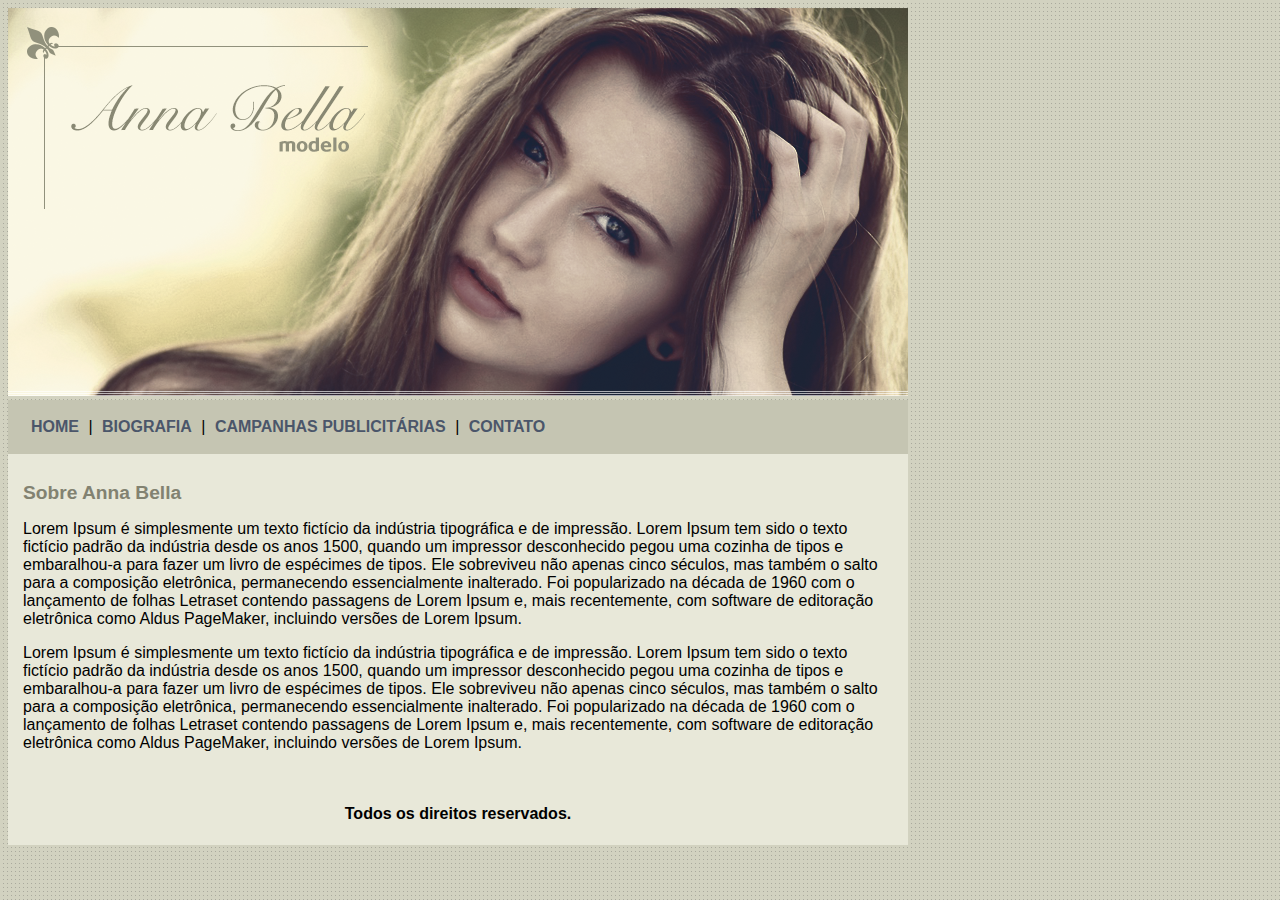
<file: index.html>
<!DOCTYPE html>
<html>
<head>
	<meta charset="utf-8">
	<meta name="viewport" content="width=device-width, initial-scale=1">
	<title>Anna Bella Oficial</title>
	<link rel="stylesheet" type="text/css" href="stylo.css">
</head>
<body>
	<div id="principal">

		<img src="imagem/capa.png">

		<div id="menu">
			<a href="index.html">HOME</a> |
			<a href="biografia.html">BIOGRAFIA</a> |
			<a href="campanhas-publicitarias">CAMPANHAS PUBLICITÁRIAS</a> |
			<a href="contato.html">CONTATO</a>
		</div><!--menu-->

		<div id="conteudo">
			<h1> Sobre Anna Bella</h1>
			<p>
				Lorem Ipsum é simplesmente um texto fictício da indústria tipográfica e de impressão. Lorem Ipsum tem sido o texto fictício padrão da indústria desde os anos 1500, quando um impressor desconhecido pegou uma cozinha de tipos e embaralhou-a para fazer um livro de espécimes de tipos. Ele sobreviveu não apenas cinco séculos, mas também o salto para a composição eletrônica, permanecendo essencialmente inalterado. Foi popularizado na década de 1960 com o lançamento de folhas Letraset contendo passagens de Lorem Ipsum e, mais recentemente, com software de editoração eletrônica como Aldus PageMaker, incluindo versões de Lorem Ipsum.
			</p>
			<p>
				Lorem Ipsum é simplesmente um texto fictício da indústria tipográfica e de impressão. Lorem Ipsum tem sido o texto fictício padrão da indústria desde os anos 1500, quando um impressor desconhecido pegou uma cozinha de tipos e embaralhou-a para fazer um livro de espécimes de tipos. Ele sobreviveu não apenas cinco séculos, mas também o salto para a composição eletrônica, permanecendo essencialmente inalterado. Foi popularizado na década de 1960 com o lançamento de folhas Letraset contendo passagens de Lorem Ipsum e, mais recentemente, com software de editoração eletrônica como Aldus PageMaker, incluindo versões de Lorem Ipsum.
			</p>
		</div><!--conteudo-->

		<div id="rodape">
			<h4>Todos os direitos reservados.</h4>
		</div><!--rodape-->

	</div><!--principal-->
</body>
</html>
</file>
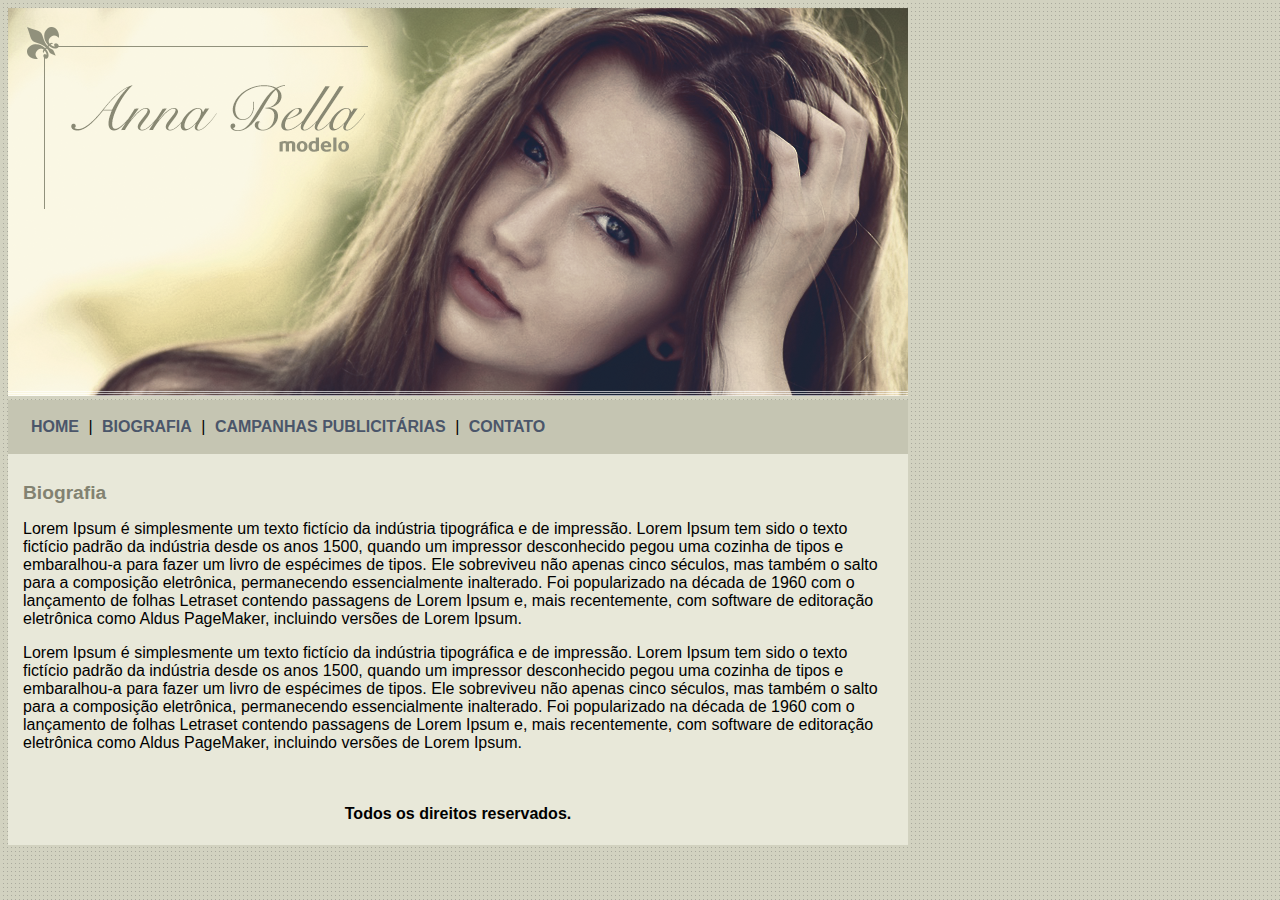
<file: biografia.html>
<!DOCTYPE html>
<html>
<head>
	<meta charset="utf-8">
	<meta name="viewport" content="width=device-width, initial-scale=1">
	<title>Anna Bella-Biografia</title>
	<link rel="stylesheet" type="text/css" href="stylo.css">
</head>
<body>
	<div id="principal">

		<img src="imagem/capa.png">

		<div id="menu">
			<a href="index.html">HOME</a> |
			<a href="biografia.html">BIOGRAFIA</a> |
			<a href="campanhas-publicitarias.html">CAMPANHAS PUBLICITÁRIAS</a> |
			<a href="contato.html">CONTATO</a>
		</div><!--menu-->

		<div id="conteudo">
			<h1>Biografia</h1>
			<p>
				Lorem Ipsum é simplesmente um texto fictício da indústria tipográfica e de impressão. Lorem Ipsum tem sido o texto fictício padrão da indústria desde os anos 1500, quando um impressor desconhecido pegou uma cozinha de tipos e embaralhou-a para fazer um livro de espécimes de tipos. Ele sobreviveu não apenas cinco séculos, mas também o salto para a composição eletrônica, permanecendo essencialmente inalterado. Foi popularizado na década de 1960 com o lançamento de folhas Letraset contendo passagens de Lorem Ipsum e, mais recentemente, com software de editoração eletrônica como Aldus PageMaker, incluindo versões de Lorem Ipsum.
			</p>
			<p>
				Lorem Ipsum é simplesmente um texto fictício da indústria tipográfica e de impressão. Lorem Ipsum tem sido o texto fictício padrão da indústria desde os anos 1500, quando um impressor desconhecido pegou uma cozinha de tipos e embaralhou-a para fazer um livro de espécimes de tipos. Ele sobreviveu não apenas cinco séculos, mas também o salto para a composição eletrônica, permanecendo essencialmente inalterado. Foi popularizado na década de 1960 com o lançamento de folhas Letraset contendo passagens de Lorem Ipsum e, mais recentemente, com software de editoração eletrônica como Aldus PageMaker, incluindo versões de Lorem Ipsum.
			</p>
		</div><!--conteudo-->

		<div id="rodape">
			<h4>Todos os direitos reservados.</h4>
		</div><!--rodape-->

	</div><!--principal-->
</body>
</html>
</file>
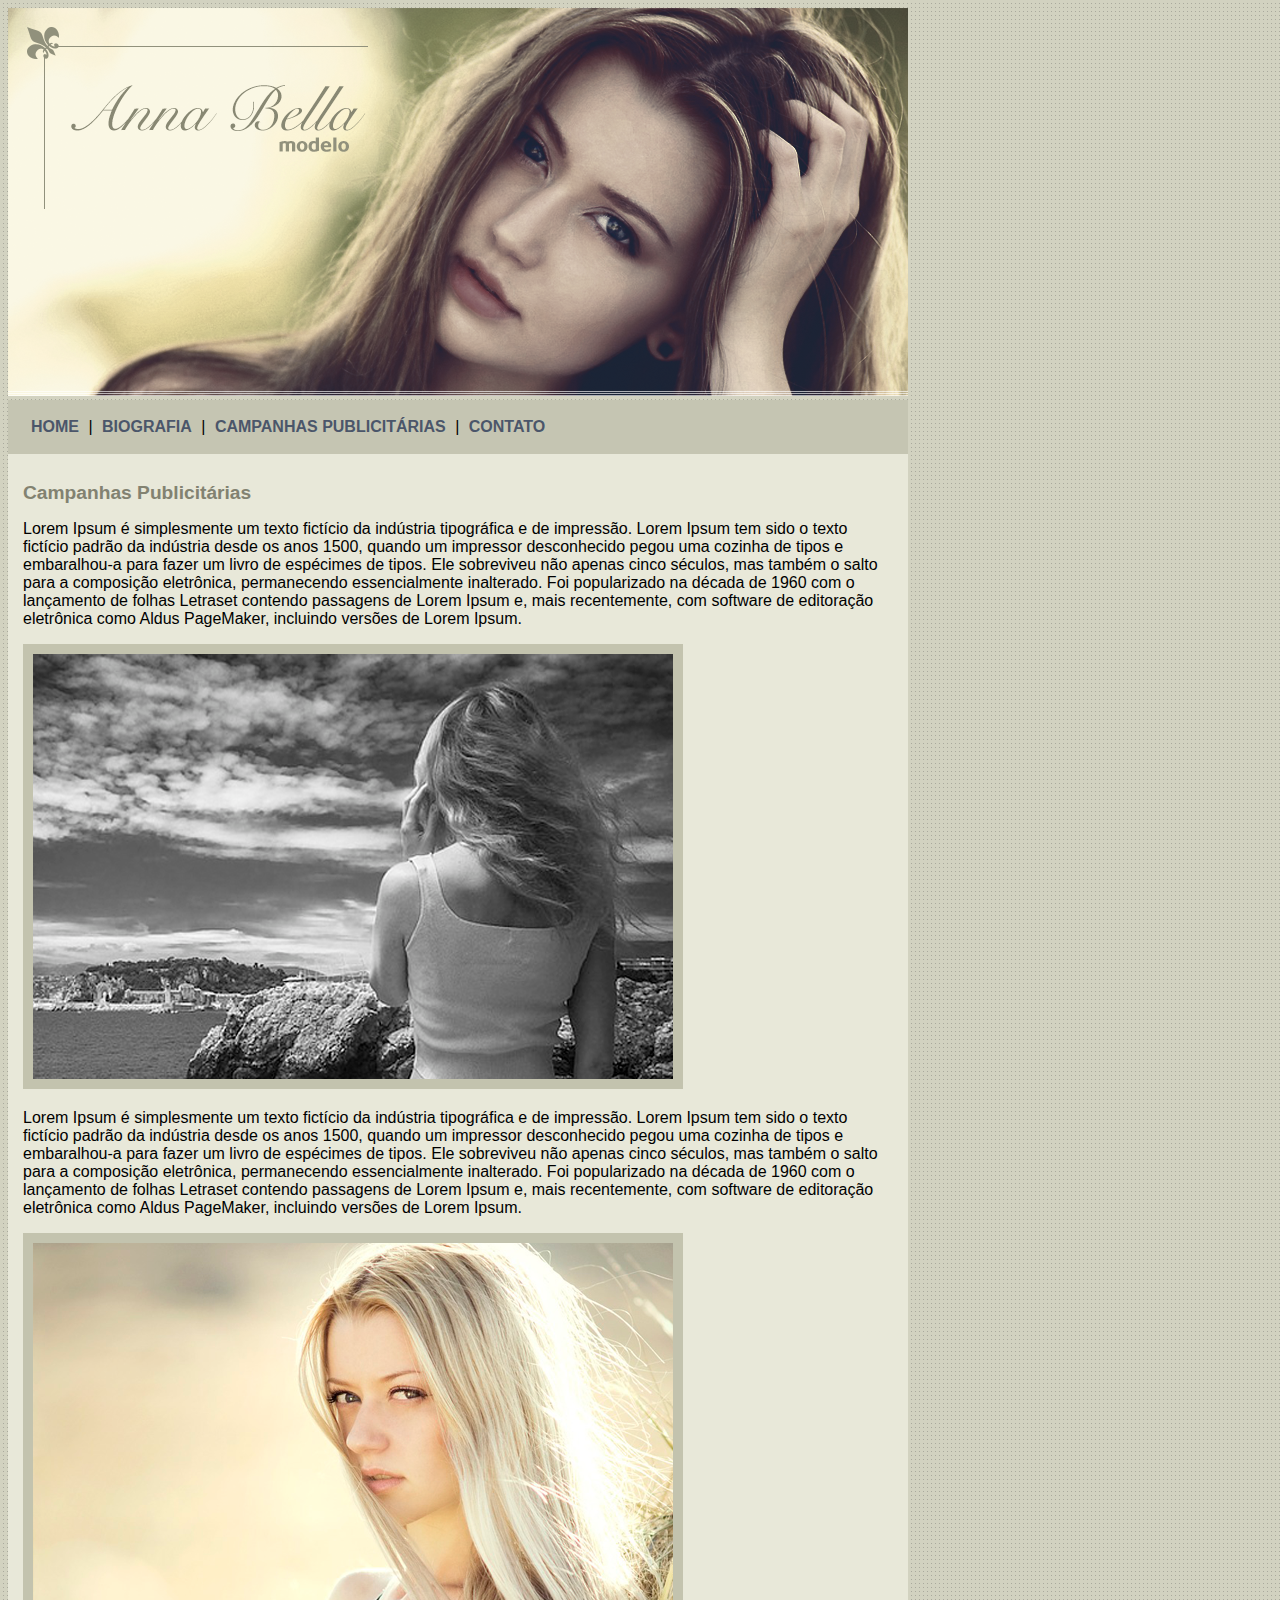
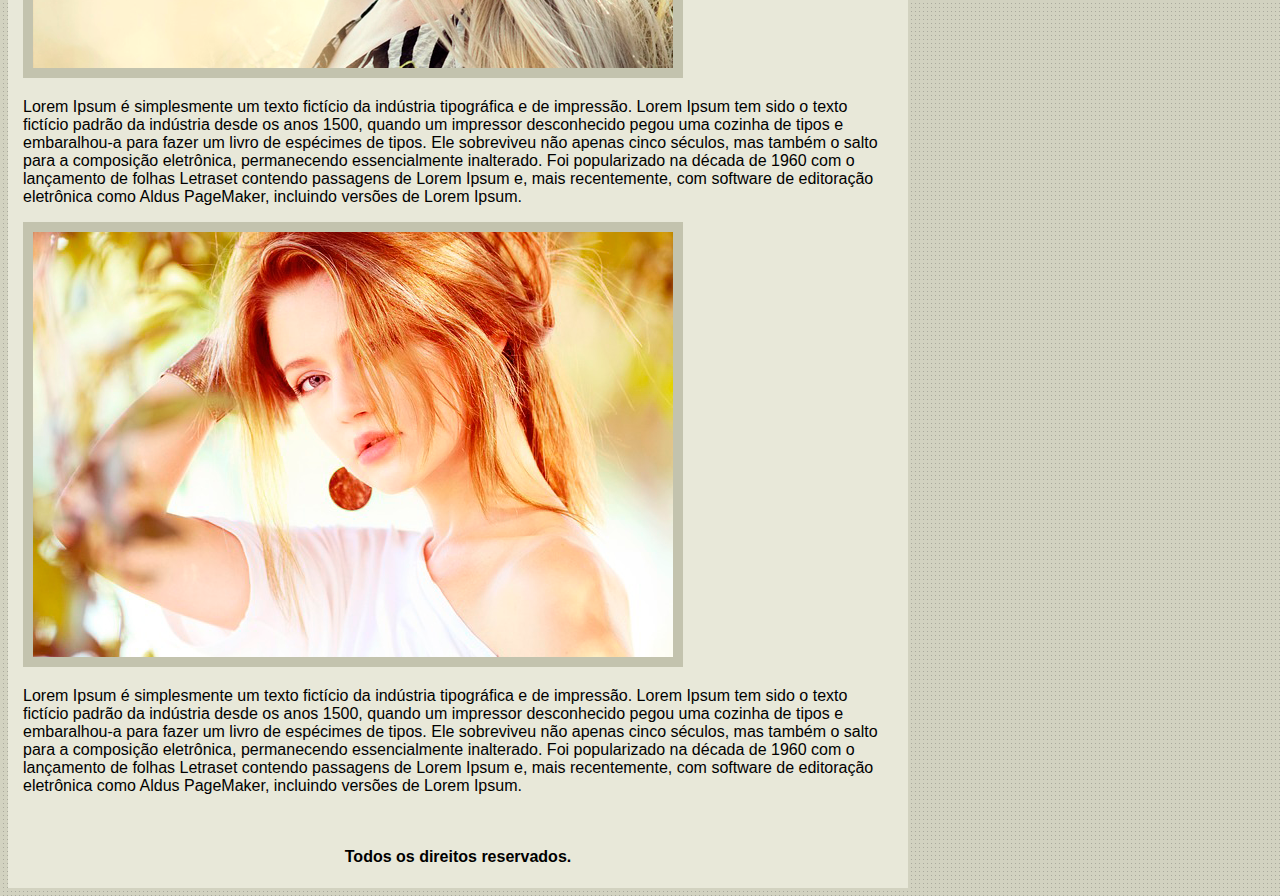
<file: campanhas-publicitarias.html>
<!DOCTYPE html>
<html>
<head>
	<meta charset="utf-8">
	<meta name="viewport" content="width=device-width, initial-scale=1">
	<title>Anna Bella-campanhas publicitarias</title>
	<link rel="stylesheet" type="text/css" href="stylo.css">
</head>
<body>
	<div id="principal">

		<img src="imagem/capa.png">

		<div id="menu">
			<a href="index.html">HOME</a> |
			<a href="biografia.html">BIOGRAFIA</a> |
			<a href="campanhas-publicitarias.html">CAMPANHAS PUBLICITÁRIAS</a> |
			<a href="contato.html">CONTATO</a>
		</div><!--menu-->

		<div id="conteudo">
			<h1>Campanhas Publicitárias</h1>
			<p>
				Lorem Ipsum é simplesmente um texto fictício da indústria tipográfica e de impressão. Lorem Ipsum tem sido o texto fictício padrão da indústria desde os anos 1500, quando um impressor desconhecido pegou uma cozinha de tipos e embaralhou-a para fazer um livro de espécimes de tipos. Ele sobreviveu não apenas cinco séculos, mas também o salto para a composição eletrônica, permanecendo essencialmente inalterado. Foi popularizado na década de 1960 com o lançamento de folhas Letraset contendo passagens de Lorem Ipsum e, mais recentemente, com software de editoração eletrônica como Aldus PageMaker, incluindo versões de Lorem Ipsum.
			</p>
			<img src="imagem/foto1.png" class="img-campanha">
			<p>
				Lorem Ipsum é simplesmente um texto fictício da indústria tipográfica e de impressão. Lorem Ipsum tem sido o texto fictício padrão da indústria desde os anos 1500, quando um impressor desconhecido pegou uma cozinha de tipos e embaralhou-a para fazer um livro de espécimes de tipos. Ele sobreviveu não apenas cinco séculos, mas também o salto para a composição eletrônica, permanecendo essencialmente inalterado. Foi popularizado na década de 1960 com o lançamento de folhas Letraset contendo passagens de Lorem Ipsum e, mais recentemente, com software de editoração eletrônica como Aldus PageMaker, incluindo versões de Lorem Ipsum.
			</p>
			<img src="imagem/foto2.png" class="img-campanha">
			<p>
				Lorem Ipsum é simplesmente um texto fictício da indústria tipográfica e de impressão. Lorem Ipsum tem sido o texto fictício padrão da indústria desde os anos 1500, quando um impressor desconhecido pegou uma cozinha de tipos e embaralhou-a para fazer um livro de espécimes de tipos. Ele sobreviveu não apenas cinco séculos, mas também o salto para a composição eletrônica, permanecendo essencialmente inalterado. Foi popularizado na década de 1960 com o lançamento de folhas Letraset contendo passagens de Lorem Ipsum e, mais recentemente, com software de editoração eletrônica como Aldus PageMaker, incluindo versões de Lorem Ipsum.
			</p>
			<img src="imagem/foto3.png" class="img-campanha">
			<p>
				Lorem Ipsum é simplesmente um texto fictício da indústria tipográfica e de impressão. Lorem Ipsum tem sido o texto fictício padrão da indústria desde os anos 1500, quando um impressor desconhecido pegou uma cozinha de tipos e embaralhou-a para fazer um livro de espécimes de tipos. Ele sobreviveu não apenas cinco séculos, mas também o salto para a composição eletrônica, permanecendo essencialmente inalterado. Foi popularizado na década de 1960 com o lançamento de folhas Letraset contendo passagens de Lorem Ipsum e, mais recentemente, com software de editoração eletrônica como Aldus PageMaker, incluindo versões de Lorem Ipsum.
			</p>
		</div><!--conteudo-->

		<div id="rodape">
			<h4>Todos os direitos reservados.</h4>
		</div><!--rodape-->

	</div><!--principal-->
</body>
</html>
</file>
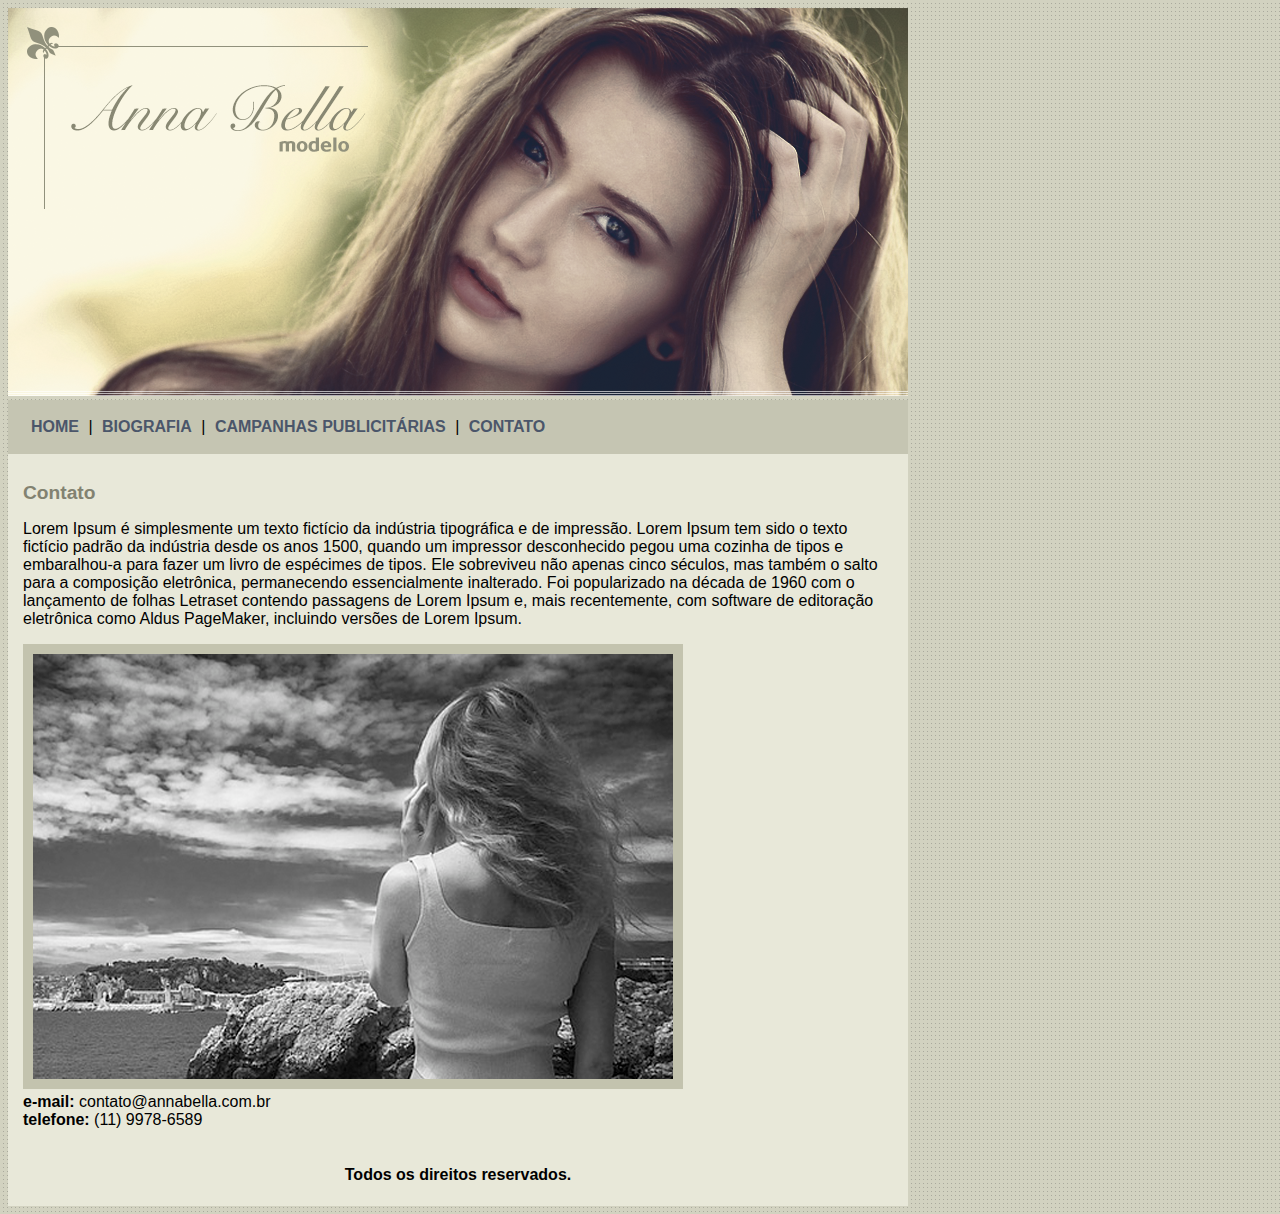
<file: contato.html>
<!DOCTYPE html>
<html>
<head>
	<meta charset="utf-8">
	<meta name="viewport" content="width=device-width, initial-scale=1">
	<title>Anna Bella-Contato</title>
	<link rel="stylesheet" type="text/css" href="stylo.css">
</head>
<body>
	<div id="principal">

		<img src="imagem/capa.png">

		<div id="menu">
			<a href="index.html">HOME</a> |
			<a href="biografia.html">BIOGRAFIA</a> |
			<a href="campanhas-publicitarias.html">CAMPANHAS PUBLICITÁRIAS</a> |
			<a href="contato.html">CONTATO</a>
		</div><!--menu-->

		<div id="conteudo">
			<h1>Contato</h1>
			<p>
				Lorem Ipsum é simplesmente um texto fictício da indústria tipográfica e de impressão. Lorem Ipsum tem sido o texto fictício padrão da indústria desde os anos 1500, quando um impressor desconhecido pegou uma cozinha de tipos e embaralhou-a para fazer um livro de espécimes de tipos. Ele sobreviveu não apenas cinco séculos, mas também o salto para a composição eletrônica, permanecendo essencialmente inalterado. Foi popularizado na década de 1960 com o lançamento de folhas Letraset contendo passagens de Lorem Ipsum e, mais recentemente, com software de editoração eletrônica como Aldus PageMaker, incluindo versões de Lorem Ipsum.
			</p>
			<img src="imagem/foto1.png" class="img-campanha">

			<div>
				<strong>e-mail:</strong> contato@annabella.com.br<br>
				<strong>telefone:</strong> (11) 9978-6589
			</div>

		</div><!--conteudo-->

		<div id="rodape">
			<h4>Todos os direitos reservados.</h4>
		</div><!--rodape-->

	</div><!--principal-->
</body>
</html>
</file>
<file: stylo.css>
body{
	background: #d2d2c1 url('imagem/fundo.png');
	font: 16px Arial, Helvetica, sans-serif;
}
#principal{
	width: 900px;
}
#menu{
	background: #c5c5b2;
	padding: 18px;
}
#conteudo{
	background: #e8e8d9;
	padding: 15px;
}
#rodape{
	background: #e8e8d9;
	padding: 1px;
	text-align: center;
}
.img-campanha{
	border: 10px solid #c3c3ae;
}
a{
	text-decoration: none;
	color: #4b566a;font-weight: bold;
	padding: 5px;
}
h1{
	color: #828271;
	font-size: 1.2em;
}
</file>
